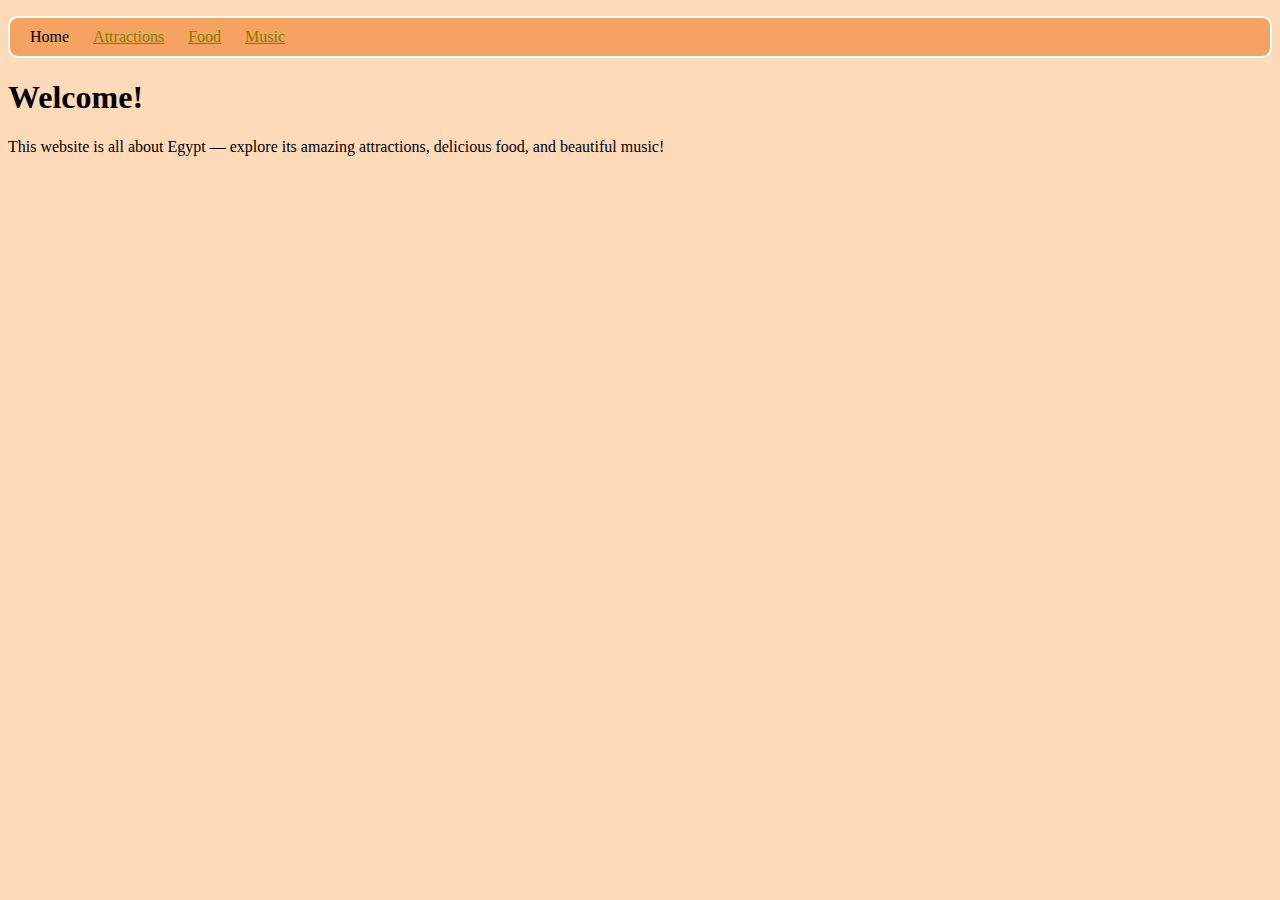
<file: lesson5/index.html>
<!DOCTYPE html>
<html lang="en">
    <link rel="stylesheet" href="style.css">
<head>
    <title>Home</title>
</head>
<body>
    <nav>
        <ul> 
            <li>Home</li>
            <li><a href="attractions.html">Attractions</a></li>
            <li><a href="food.html">Food</a></li>
            <li><a href="music.html">Music</a></li>
        </ul>
    </nav>
    <header><h1>Welcome!</h1></header>
    <p>This website is all about Egypt — explore its amazing attractions, delicious food, and beautiful music!</p>
    <iframe width="560" height="315" src="https://www.youtube.com/embed/TYyF0blnOOU?si=Z4C-etw4QWXJ6nn1" 
    title="YouTube video player" frameborder="0" allowfullscreen></iframe>
</body>
</html>
</file>
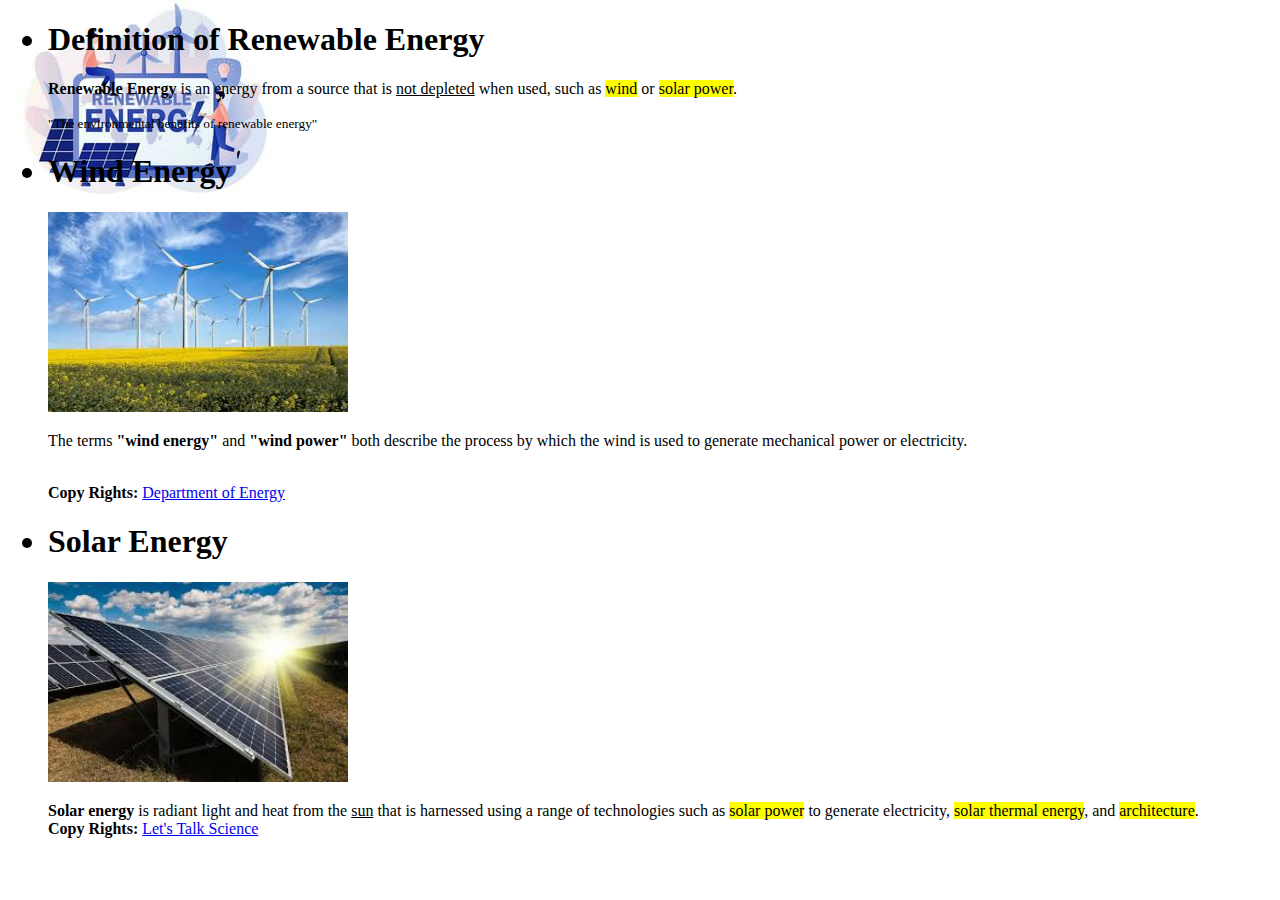
<file: lesson3/index4.html>
<!DOCTYPE html>
<html>
<head>
    <title>Renewable Energy</title>
    <link rel="stylesheet" href="file.css">
</head>
<body>

    <ul>
        <h1>
            <li>Definition of Renewable Energy</li>
        </h1>
        <p>
            <b> Renewable Energy</b> is an energy from a source that is
            <ins>not depleted</ins> when used, such as <mark>wind</mark> or
            <mark>solar power</mark>.
        </p>
        <p>
            <small>"The environmental benefits of renewable energy"</small>
        </p>

        <h1>
            <li>Wind Energy</li>
        </h1>
        <img src="3.jpg" width="300" height="200" alt="Wind Energy">
        <p>
            The terms <b>"wind energy"</b> and <b>"wind power"</b> both describe
            the process by which the wind is used to generate mechanical power or
            electricity.
        </p>
        <br />
        <b>Copy Rights:</b>
        <a href="https://www.energy.gov/eere/wind/how-do-wind-turbines-work">
            Department of Energy
        </a>

        <h1>
            <li>Solar Energy</li>
        </h1>
        <img src="1.jpg" width="300" height="200" alt="Solar Energy">
        <p>
            <b>Solar energy</b> is radiant light and heat from the
            <ins>sun</ins> that is harnessed using a range of technologies such as
            <mark>solar power</mark> to generate electricity,
            <mark>solar thermal energy</mark>, and <mark>architecture</mark>.
            <br />
            <b>Copy Rights:</b>
            <a href="https://letstalkscience.ca/educational-resources/backgrounders/generating-electricity-solar-cells">
                Let's Talk Science
            </a>
        </p>
    </ul>

</body>
</html>
</file>
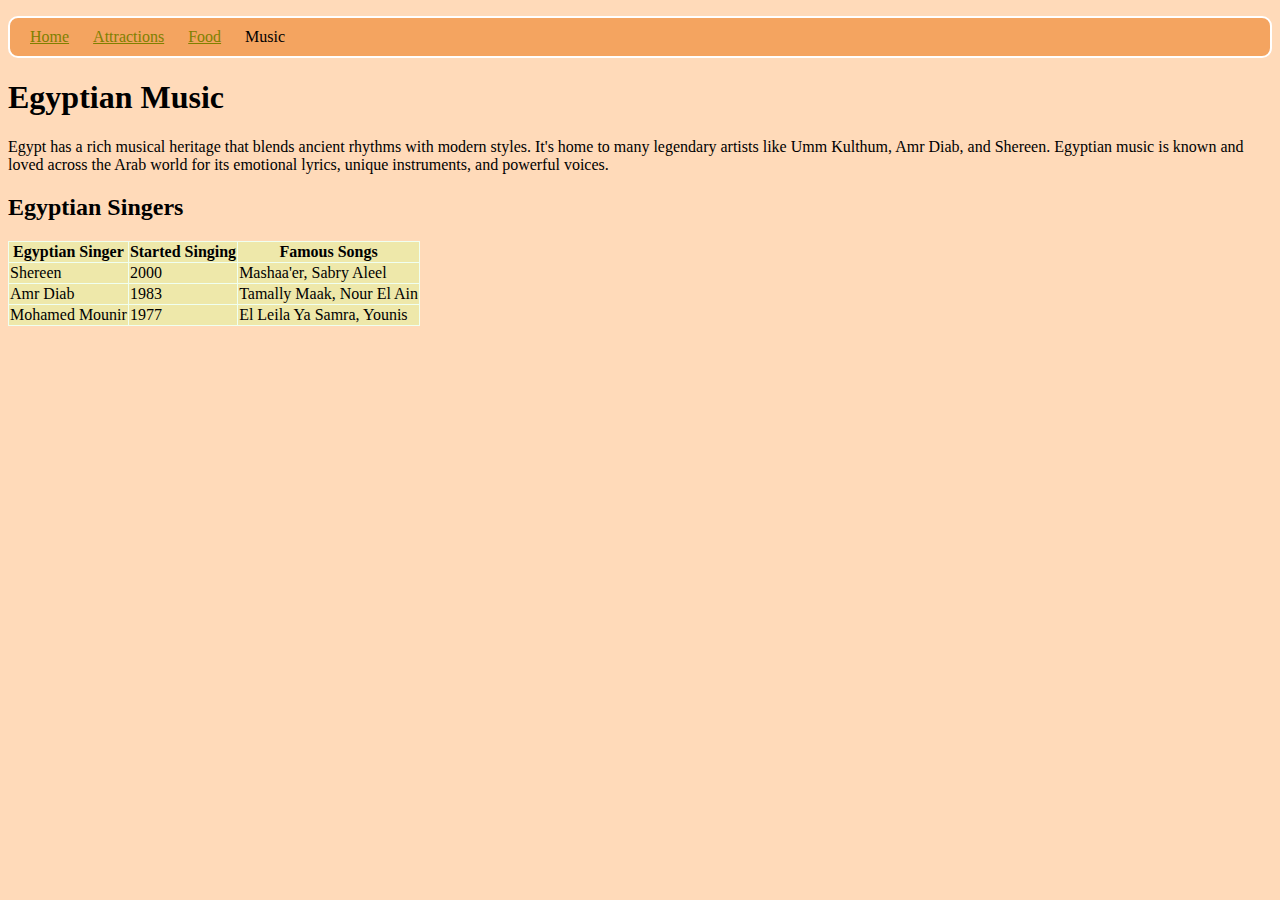
<file: lesson5/music.html>
<!DOCTYPE html>
<html lang="en">
    <link rel="stylesheet" href="style.css">
<head>
    <title>Music</title>
</head>
<body>
    <nav>
        <ul> 
            <li><a href="index.html">Home</a></li>
            <li><a href="attractions.html">Attractions</a></li>
            <li><a href="food.html">Food</a></li>
            <li>Music</li>
        </ul>
    </nav>

    <h1>Egyptian Music</h1>

    <p>Egypt has a rich musical heritage that blends ancient rhythms with modern styles. It's home to many legendary artists like Umm Kulthum, Amr Diab, and Shereen. Egyptian music is known and loved across the Arab world for its emotional lyrics, unique instruments, and powerful voices.</p>
    <h2>Egyptian Singers</h2>

    <table >
        <tr>
            <th>Egyptian Singer</th>
            <th>Started Singing</th>
            <th>Famous Songs</th>
        </tr>
        <tr>
            <td>Shereen</td>
            <td>2000</td>
            <td>Mashaa'er, Sabry Aleel</td>
        </tr>
        <tr>
            <td>Amr Diab</td>
            <td>1983</td>
            <td>Tamally Maak, Nour El Ain</td>
        </tr>
        <tr>
            <td>Mohamed Mounir</td>
            <td>1977</td>
            <td>El Leila Ya Samra, Younis</td>
        </tr>
    </table>
</body>
</html>
</file>
<file: lesson5/style.css>
body{
    background-color: peachpuff;
}
nav ul{
    background-color: sandybrown;
    border-style: solid;
    border-color: white;
    border-width: 2px;
    padding: 10px;
    border-radius: 10px;

}
nav ul li{
    list-style-type: none;
    display: inline;
    margin-right: 10px;
    margin-left: 10px;
}
nav ul li a {
    color: olive;
}
table,th,td{
    border: 1px solid honeydew;
    border-collapse: collapse;
}
tr{
    background-color: palegoldenrod;
}
img{
    width: 30%;
}
</file>
<file: lesson3/file.css>
body {
    background-image: url("2.jpg");
    background-attachment: local;
    background-repeat: no-repeat;
    background-position: right;
}
</file>
